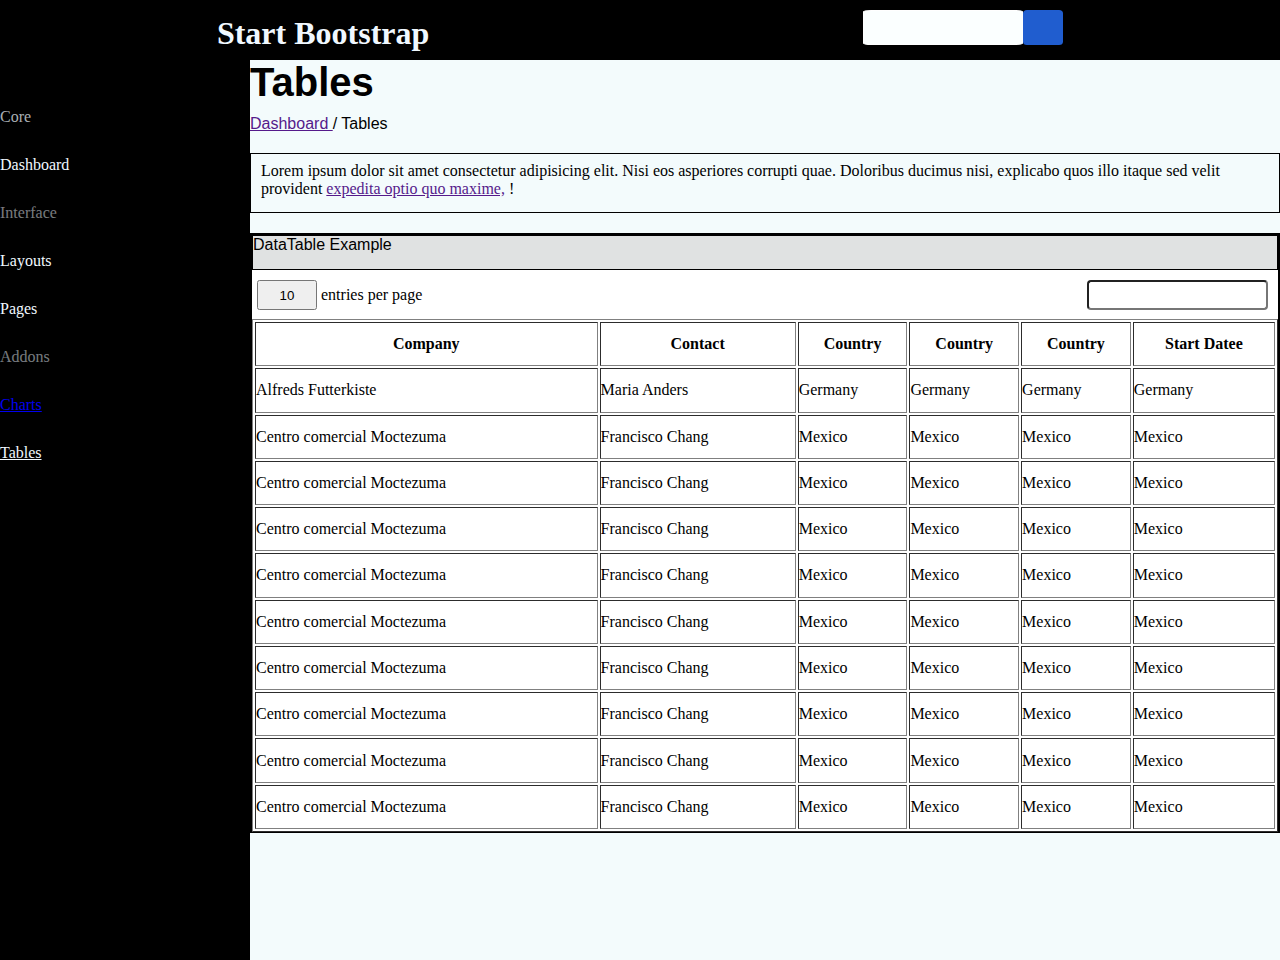
<file: index.html>
<!DOCTYPE html>
<html lang="en">

<head>
    <meta charset="UTF-8">
    <meta name="viewport" content="width=device-width, initial-scale=1.0">
    <title>Document</title>
    <link rel="stylesheet" href="styless.css">
</head>

<body>

    <header>
        <nav class="head">
            <div class="headleft">
                <h1 style="color: aliceblue;">Start Bootstrap</h1>
            </div>
            <div class="headright">

                <div class="smallright">
                    <div class="search"></div>
                    <div class="loop"></div>
                </div>

        </nav>


    </header>

    <main>
        <section id="mainn">

            <div class="mainnn">

                <div class="mainleft"> <br>
                    <p style="color: rgba(240, 248, 255, 0.712);">Core</p>
                    <p style="color: aliceblue;">Dashboard</p>
                    <p style="color: rgba(240, 248, 255, 0.5);">Interface</p>
                    <p style="color: aliceblue;">Layouts</p>


                    <p style="color: aliceblue;">Pages</p>
                    <p style="color: rgba(240, 248, 255, 0.5);">Addons</p>
                    <p style="color: aliceblue;"><a href="home.html">Charts</a> </p>
                    <p ><a href="#" style="color: aliceblue;">Tables</a></p>

                </div>

                <div class="mainright">
                    <div class="table">
                        <h1 style="font-size: 40px; font-family: sans-serif;">Tables</h1>
                        <p style="font-family: sans-serif;margin-top: 10px;"><a href="">Dashboard </a>/ Tables</p>
                    </div>


                    <div class="datatable">
                        <p style="margin-top: 8px; margin-left: 10px;"> Lorem ipsum dolor sit amet consectetur
                            adipisicing elit. Nisi eos asperiores corrupti quae. Doloribus ducimus nisi, explicabo quos
                            illo itaque sed velit provident <a href="">expedita optio quo maxime,</a> ! </p>
                    </div>

                    <div class="datatablex">
                        <div class="dttable1" style="font-family: sans-serif;" >DataTable Example</div>

                        <div class="dttable2">

                            <div class="dttable2left">
                                <button style="height: 30px; width: 60px; margin-top: 10px;margin-left: 5px;" >10</button> entries per page
                            </div>

                            <div class="dttable2right">
                                <input style="margin-top: 10px;border-radius: 4px;margin-right: 10px;height: 30px;" type="text">

                            </div>

                        </div>

                        <div class="dttable3">
                            <table style="height: 100%;width: 100%;  overflow: scroll;" border="1px" >
                                <tr>
                                  <th>Company</th>
                                  <th>Contact</th>
                                  <th>Country</th>
                                  <th>Country</th>
                                  <th>Country</th>
                                  <th>Start Datee</th>
                                </tr>
                                <tr>
                                  <td>Alfreds Futterkiste</td>
                                  <td>Maria Anders</td>
                                  <td>Germany</td>
                                  <td>Germany</td>
                                  <td>Germany</td>
                                  <td>Germany</td>
                                </tr>
                                <tr>
                                  <td>Centro comercial Moctezuma</td>
                                  <td>Francisco Chang</td>
                                  <td>Mexico</td>
                                  <td>Mexico</td>
                                  <td>Mexico</td>
                                  <td>Mexico</td>
                                </tr>
                                <tr>
                                  <td>Centro comercial Moctezuma</td>
                                  <td>Francisco Chang</td>
                                  <td>Mexico</td>
                                  <td>Mexico</td>
                                  <td>Mexico</td>
                                  <td>Mexico</td>
                                </tr>
                                <tr>
                                  <td>Centro comercial Moctezuma</td>
                                  <td>Francisco Chang</td>
                                  <td>Mexico</td>
                                  <td>Mexico</td>
                                  <td>Mexico</td>
                                  <td>Mexico</td>
                                </tr>
                                <tr>
                                  <td>Centro comercial Moctezuma</td>
                                  <td>Francisco Chang</td>
                                  <td>Mexico</td>
                                  <td>Mexico</td>
                                  <td>Mexico</td>
                                  <td>Mexico</td>
                                </tr>
                                <tr>
                                  <td>Centro comercial Moctezuma</td>
                                  <td>Francisco Chang</td>
                                  <td>Mexico</td>
                                  <td>Mexico</td>
                                  <td>Mexico</td>
                                  <td>Mexico</td>
                                </tr>
                                <tr>
                                  <td>Centro comercial Moctezuma</td>
                                  <td>Francisco Chang</td>
                                  <td>Mexico</td>
                                  <td>Mexico</td>
                                  <td>Mexico</td>
                                  <td>Mexico</td>
                                </tr>
                                <tr>
                                  <td>Centro comercial Moctezuma</td>
                                  <td>Francisco Chang</td>
                                  <td>Mexico</td>
                                  <td>Mexico</td>
                                  <td>Mexico</td>
                                  <td>Mexico</td>
                                </tr>
                                <tr>
                                  <td>Centro comercial Moctezuma</td>
                                  <td>Francisco Chang</td>
                                  <td>Mexico</td>
                                  <td>Mexico</td>
                                  <td>Mexico</td>
                                  <td>Mexico</td>
                                </tr>
                                <tr>
                                  <td>Centro comercial Moctezuma</td>
                                  <td>Francisco Chang</td>
                                  <td>Mexico</td>
                                  <td>Mexico</td>
                                  <td>Mexico</td>
                                  <td>Mexico</td>
                                </tr>
                              </table>

                        </div>
                    </div>
                </div>
            </div>





        </section>

    </main>





</body>

</html>
</file>
<file: styless.css>
*{
    margin: 0;
    padding: 0;
    box-sizing: border-box;
    
}

header{
    background-color: rgb(0, 0, 0);
    height: 60px;
}

.head{
    display: flex;
    justify-content: space-around;
   
}
.headleft{
    margin-top: 15px;
}







.smallright{
    display: flex;
    margin-top: 10px;
}

.search{
    height: 35px;
    width: 160px;
    background-color: rgb(251, 255, 255);
    border: 1px solid white;
    border-radius: 5%;
}
.loop{
    height: 35px;
    width: 40px;
    background-color: rgb(32, 93, 207);
    border-radius: 10%;
}

.mainright{
    background-color: rgb(243, 251, 252);
    height: 100vh;
    width: calc(100% - 250px);
   
}

@media only screen and (max-width: 600px) {
    .mainright {
      width: 100%;
    }
  }
/* @media only screen and (max-width: 600px) {
    body {
      background-color: lightblue;
    }
  } */


#main{
    height: 100vh;
    width: 100%;
   
}
.mainnn{
    display: flex;
}

.mainleft{
    background-color: black;
    height: 100vh;
    width: 250px;
    text-align: left;
    display: flex;
    flex-direction: column;
    gap: 30px;
}

@media only screen and (max-width: 600px) {
    .mainleft {
      display: none;
    }
  }









.datatable{
    border: 1px solid rgb(0, 0, 0);
    height: 60px;
    width: 100%;
    margin-top: 20px;
    text-align: left;
    
}

/* @media only screen and (max-width: 600px) {
    .datatable {
        display: flex;
      flex-wrap: wrap;
    }
  } */




.datatablex{
    height: 600px;
    width: 100% ;
    border: 1px solid rgb(255, 255, 255);
    margin-top: 20px;
    background-color: rgb(255, 255, 255);
    border: 2px solid black;
}

.dttable1{
    height: 35px;
    width: 100%;
    background-color: rgb(224, 226, 226);
    border: 1px solid;
    
}

.dttable2{
    display: flex;
    justify-content: space-between;
    background-color: rgb(255, 255, 255);
    height: 49px;
}

.dttable2left{

}

.dttable3{
    background-color: rgb(255, 255, 255);
    height: 513px;
   
}
</file>
